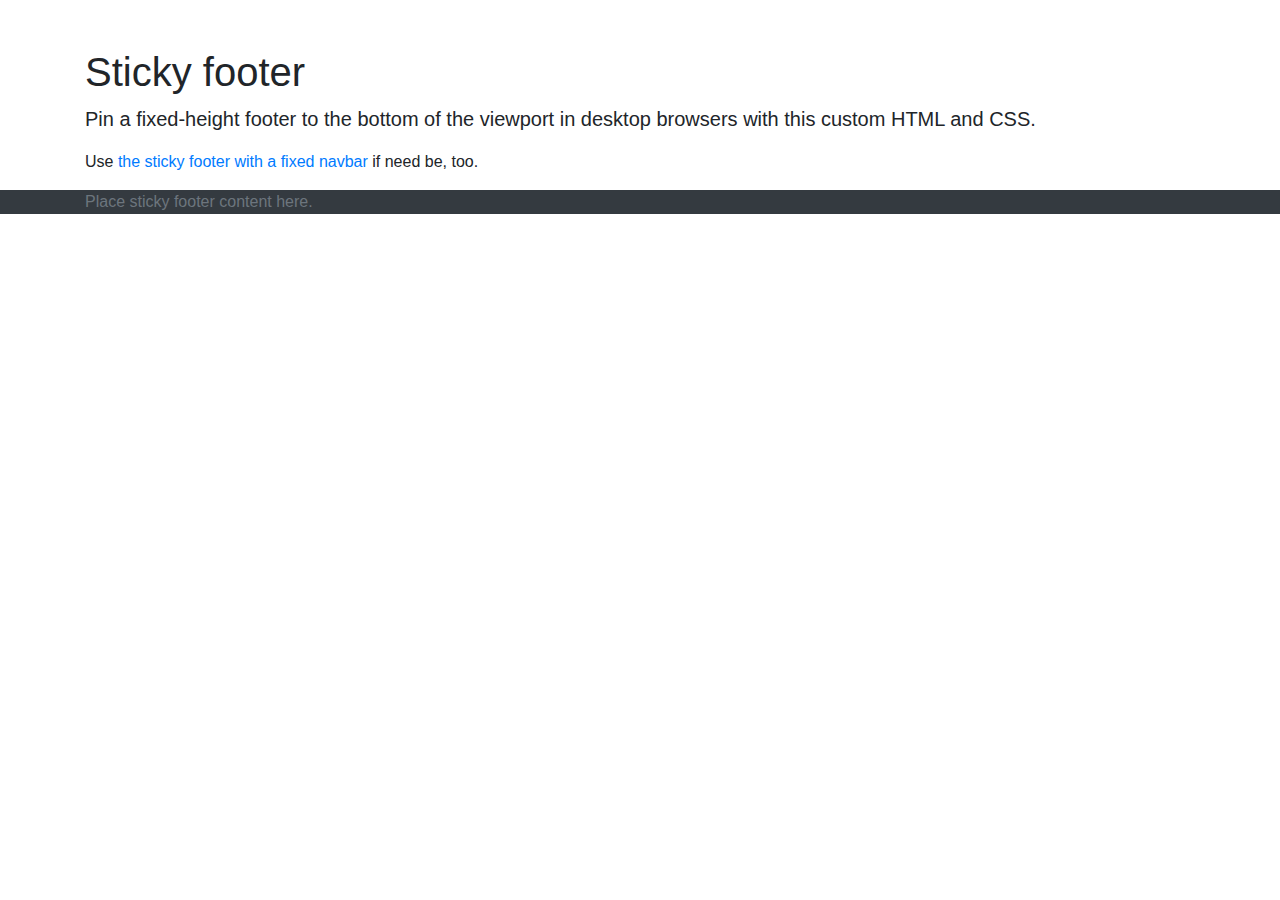
<file: src/main/resources/templates/index.html>
<!DOCTYPE html>
<html lang="en" xmlns:th="http://www.thymeleaf.org">
<head>
<meta charset="UTF-8">
<meta name="viewport" content="width=device-width, initial-scale=1.0">
<title>Index Page</title>
<!-- Bootstrap CSS -->
<link rel="stylesheet"
	href="https://maxcdn.bootstrapcdn.com/bootstrap/4.0.0/css/bootstrap.min.css">
<link rel="stylesheet" type="text/css" th:href="@{css/style.css}">
</head>
<body>


	<!-- Begin page content -->
	<main role="main" class="container">
		<h1 class="mt-5">Sticky footer</h1>
		<p class="lead">Pin a fixed-height footer to the bottom of the
			viewport in desktop browsers with this custom HTML and CSS.</p>
		<p>
			Use <a href="../sticky-footer-navbar/">the sticky footer with a
				fixed navbar</a> if need be, too.
		</p>
	</main>

	 <footer class="footer bg-dark">
      <div class="container">
        <span class="text-secondary">Place sticky footer content here.</span>
      </div>
    </footer>

	<!--linking script files-->
	<script type="text/javascript" th:src="@{/js/script.js}"></script>
	<script
		src="https://cdn.jsdelivr.net/npm/bootstrap@5.3.2/dist/js/bootstrap.bundle.min.js"
		integrity="sha384-C6RzsynM9kWDrMNeT87bh95OGNyZPhcTNXj1NW7RuBCsyN/o0jlpcV8Qyq46cDfL"
		crossorigin="anonymous"></script>
	<script
		src="https://cdn.jsdelivr.net/npm/@popperjs/core@2.11.8/dist/umd/popper.min.js"
		integrity="sha384-I7E8VVD/ismYTF4hNIPjVp/Zjvgyol6VFvRkX/vR+Vc4jQkC+hVqc2pM8ODewa9r"
		crossorigin="anonymous"></script>
</body>
</html>
</file>
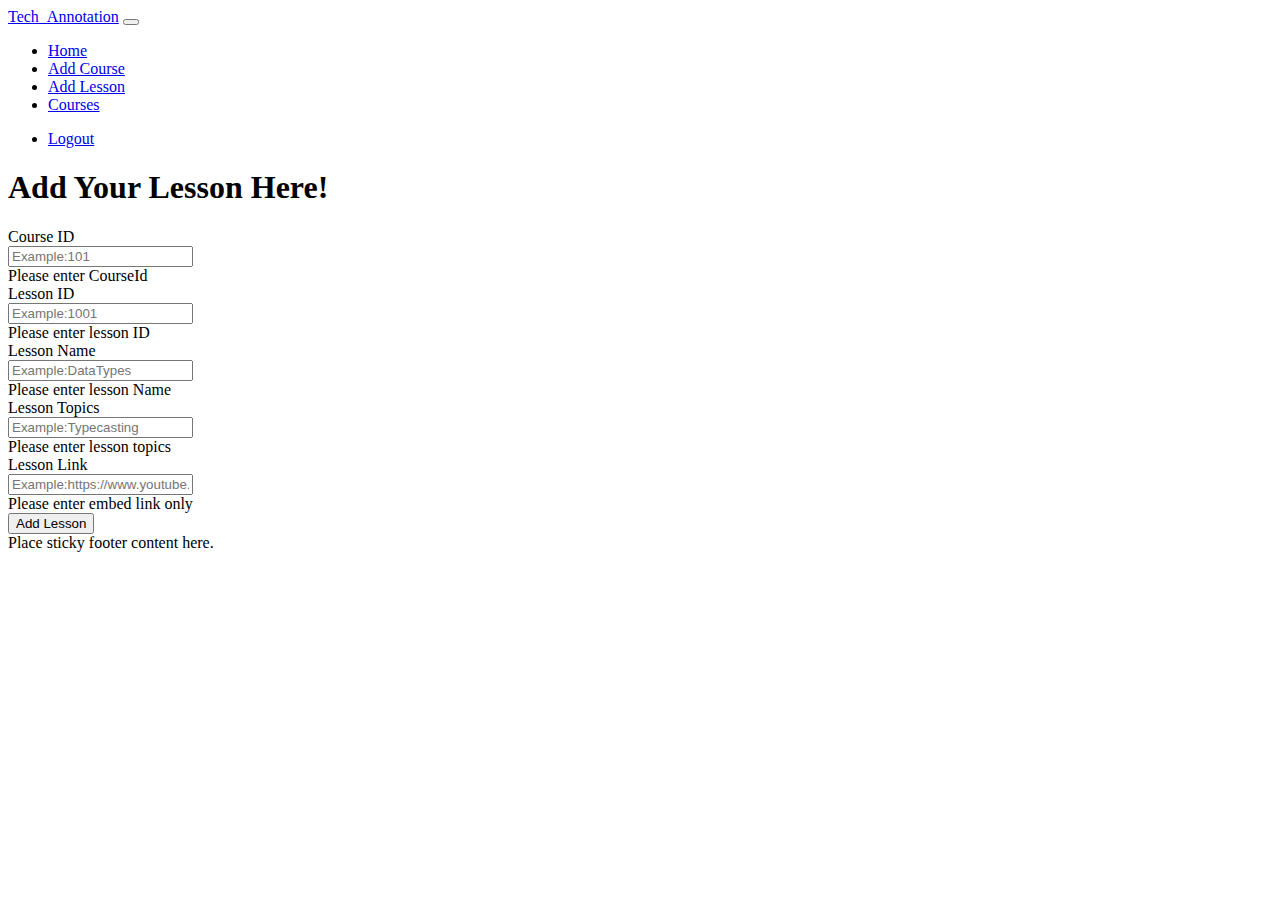
<file: src/main/resources/templates/addLesson.html>
<!doctype html>
<html lang="en" xmlns:th="http://www.thymeleaf.org">
<head>
<meta charset="utf-8">
<meta name="viewport" content="width=device-width, initial-scale=1">
<title>Add Lesson Page</title>
<link
	href="https://cdn.jsdelivr.net/npm/bootstrap@5.3.2/dist/css/bootstrap.min.css"
	rel="stylesheet"
	integrity="sha384-T3c6CoIi6uLrA9TneNEoa7RxnatzjcDSCmG1MXxSR1GAsXEV/Dwwykc2MPK8M2HN"
	crossorigin="anonymous">
<link rel="stylesheet" type="text/css" th:href="@{css/style.css}">
</head>
<body>
	<header class="mb-5 pb-3">
		<nav class="navbar navbar-expand-md navbar-dark fixed-top bg-dark">
			<div class="container-fluid fw-bold">
				<a class="navbar-brand" href="/">Tech_Annotation</a>
				<button class="navbar-toggler" type="button"
					data-bs-toggle="collapse" data-bs-target="#navbarSupportedContent"
					aria-controls="navbarSupportedContent" aria-expanded="false"
					aria-label="Toggle navigation">
					<span class="navbar-toggler-icon"></span>
				</button>
				<div class="collapse navbar-collapse" id="navbarSupportedContent">
					<ul class="navbar-nav me-auto mb-2 mb-lg-0">
						<li class="nav-item"><a class="nav-link" href="/trainerHome">Home</a></li>
						<li class="nav-item"><a class="nav-link" href="/createCourse">Add
								Course</a></li>
						<li class="nav-item"><a class="nav-link" href="/addLesson">Add
								Lesson</a></li>
						<li class="nav-item ml-auto"><a class="nav-link"
							href="/courses">Courses</a></li>
					</ul>
					<ul class="navbar-nav">
						<li class="nav-item"><a class="nav-link" href="#">Logout</a></li>
					</ul>
				</div>
			</div>
		</nav>
	</header>


	<main>

		<div class="container">

			<form class="needs-validation" action="/addLesson" novalidate
				method="post">
				<div>
					<p th:text="${addLessonStatus}"></p>
				</div>
				<h1 class="display-1">Add Your Lesson Here!</h1>
				<div class="row mb-3">

					<label for="courseId" class="col-sm-2 col-form-label">Course
						ID</label>
					<div class="col-sm-10">
						<input type="text" class="form-control form-control-lg"
							id="courseId" name="courseId" placeholder="Example:101" required>
						<div class="invalid-feedback">Please enter CourseId</div>
					</div>
				</div>
				<div class="row mb-3">
					<label for="lessonId" class="col-sm-2 col-form-label">Lesson
						ID</label>
					<div class="col-sm-10">
						<input type="text" class="form-control form-control-lg"
							id="lessonId" name="lessonId" placeholder="Example:1001" required>
						<div class="invalid-feedback">Please enter lesson ID</div>
					</div>
				</div>
				<div class="row mb-3">
					<label for="lessonName" class="col-sm-2 col-form-label">Lesson
						Name</label>
					<div class="col-sm-10">
						<input type="text" class="form-control form-control-lg"
							id="lessonName" name="lessonName" placeholder="Example:DataTypes"
							required>
						<div class="invalid-feedback">Please enter lesson Name</div>
					</div>
				</div>
				<div class="row mb-3">
					<label for="lessonTopics" class="col-sm-2 col-form-label">Lesson
						Topics</label>
					<div class="col-sm-10">
						<input type="text" class="form-control form-control-lg"
							id="lessonTopics" name="lessonTopics"
							placeholder="Example:Typecasting" required>
						<div class="invalid-feedback">Please enter lesson topics</div>
					</div>
				</div>

				<div class="row mb-3">
					<label for="link" class="col-sm-2 col-form-label">Lesson
						Link</label>
					<div class="col-sm-10">
						<input type="text" class="form-control form-control-lg" id="link"
							name="link"
							placeholder="Example:https://www.youtube.com/embed/ERDvP0s7ask?si=p51zNmBHCU08pdeV"
							required>
						<div class="invalid-feedback">Please enter embed link only</div>
					</div>
				</div>
				<input class="btn btn-outline-dark" type="submit" value="Add Lesson">
			</form>
		</div>
	</main>
	
	
	
	
	
	<footer class="footer bg-dark">
		<div class="container">
			<span class="text-secondary">Place sticky footer content here.</span>
		</div>
	</footer>
	<!--  -->
	<script type="text/javascript" th:src="@{/js/script.js}"></script>
	<script
		src="https://cdn.jsdelivr.net/npm/bootstrap@5.3.2/dist/js/bootstrap.bundle.min.js"
		integrity="sha384-C6RzsynM9kWDrMNeT87bh95OGNyZPhcTNXj1NW7RuBCsyN/o0jlpcV8Qyq46cDfL"
		crossorigin="anonymous"></script>
	<script
		src="https://cdn.jsdelivr.net/npm/@popperjs/core@2.11.8/dist/umd/popper.min.js"
		integrity="sha384-I7E8VVD/ismYTF4hNIPjVp/Zjvgyol6VFvRkX/vR+Vc4jQkC+hVqc2pM8ODewa9r"
		crossorigin="anonymous"></script>
</body>
</html>
</file>
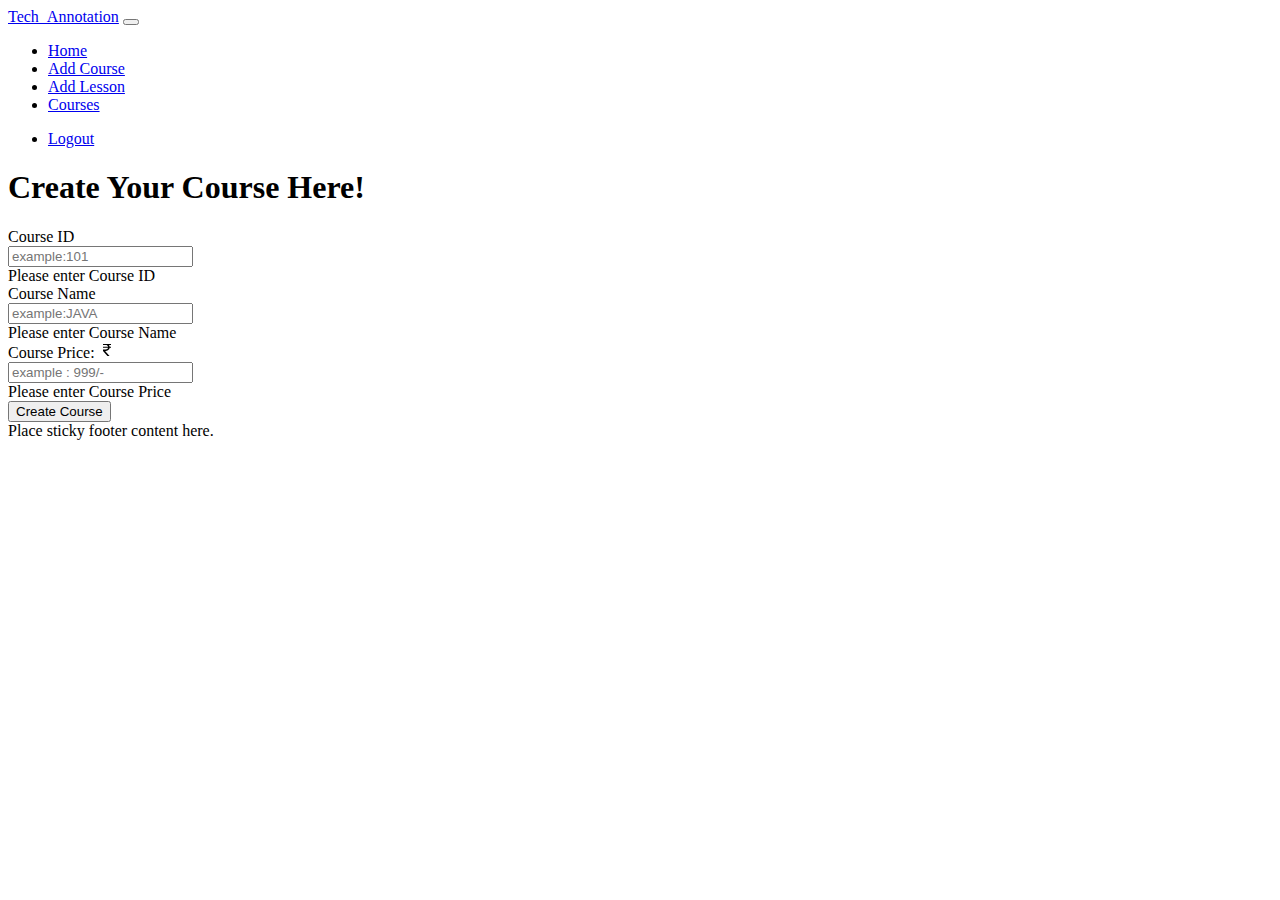
<file: src/main/resources/templates/createCourse.html>
<!doctype html>
<html lang="en" xmlns:th="http://www.thymeleaf.org">
<head>
<meta charset="utf-8">
<meta name="viewport" content="width=device-width, initial-scale=1">
<title>Create Course Page</title>
<link
	href="https://cdn.jsdelivr.net/npm/bootstrap@5.3.2/dist/css/bootstrap.min.css"
	rel="stylesheet"
	integrity="sha384-T3c6CoIi6uLrA9TneNEoa7RxnatzjcDSCmG1MXxSR1GAsXEV/Dwwykc2MPK8M2HN"
	crossorigin="anonymous">

<link rel="stylesheet" type="text/css" th:href="@{css/style.css}">
</head>
<body>
	<header class="mb-5 pb-3">
		<nav class="navbar navbar-expand-md navbar-dark fixed-top bg-dark">
			<div class="container-fluid fw-bold">
				<a class="navbar-brand" href="/">Tech_Annotation</a>
				<button class="navbar-toggler" type="button"
					data-bs-toggle="collapse" data-bs-target="#navbarSupportedContent"
					aria-controls="navbarSupportedContent" aria-expanded="false"
					aria-label="Toggle navigation">
					<span class="navbar-toggler-icon"></span>
				</button>
				<div class="collapse navbar-collapse" id="navbarSupportedContent">
					<ul class="navbar-nav me-auto mb-2 mb-lg-0">
						<li class="nav-item"><a class="nav-link" href="/trainerHome">Home</a></li>
						<li class="nav-item"><a class="nav-link" href="/createCourse">Add
								Course</a></li>
						<li class="nav-item"><a class="nav-link" href="/addLesson">Add
								Lesson</a></li>
						<li class="nav-item ml-auto"><a class="nav-link"
							href="/courses">Courses</a></li>
					</ul>
					<ul class="navbar-nav">
						<li class="nav-item"><a class="nav-link" href="#">Logout</a></li>
					</ul>
				</div>
			</div>
		</nav>
	</header>
	<div class="container">
		<form class="needs-validation" action="/createCourse" novalidate
			method="post">
			<div>
				<p th:text="${createCourseStatus}"></p>
			</div>
			<h1 class="display-1">Create Your Course Here!</h1>
			<div class="row mb-3">
				<label for="courseId" class="col-sm-2 col-form-label">Course
					ID</label>
				<div class="col-sm-10">
					<input type="text" class="form-control form-control-lg"
						id="courseId" name="courseId" placeholder="example:101" required>
					<div class="invalid-feedback">Please enter Course ID</div>
				</div>
			</div>
			<div class="row mb-3">
				<label for="courseName" class="col-sm-2 col-form-label">Course
					Name</label>
				<div class="col-sm-10">
					<input type="text" class="form-control form-control-lg"
						id="courseName" name="courseName" placeholder="example:JAVA"
						required>
					<div class="invalid-feedback">Please enter Course Name</div>
				</div>
			</div>
			<div class="row mb-3">
				<label for="coursePrice" class="col-sm-2 col-form-label">Course
					Price: <svg xmlns="http://www.w3.org/2000/svg" width="16"
						height="16" fill="currentColor" class="bi bi-currency-rupee"
						viewBox="0 0 16 16">
  <path
							d="M4 3.06h2.726c1.22 0 2.12.575 2.325 1.724H4v1.051h5.051C8.855 7.001 8 7.558 6.788 7.558H4v1.317L8.437 14h2.11L6.095 8.884h.855c2.316-.018 3.465-1.476 3.688-3.049H12V4.784h-1.345c-.08-.778-.357-1.335-.793-1.732H12V2H4z" />
</svg>
				</label>
				<div class="col-sm-10">
					<input type="text" class="form-control form-control-lg"
						id="coursePrice" name="coursePrice" placeholder="example : 999/-"
						required>
					<div class="invalid-feedback">Please enter Course Price</div>
				</div>
			</div>
			<input class="btn btn-outline-dark" type="submit"
				value="Create Course">
		</form>
	</div>




	<footer class="footer bg-dark">
		<div class="container">
			<span class="text-secondary">Place sticky footer content here.</span>
		</div>
	</footer>

	<!--linking script files-->
	<script type="text/javascript" th:src="@{/js/script.js}"></script>
	<script
		src="https://cdn.jsdelivr.net/npm/bootstrap@5.3.2/dist/js/bootstrap.bundle.min.js"
		integrity="sha384-C6RzsynM9kWDrMNeT87bh95OGNyZPhcTNXj1NW7RuBCsyN/o0jlpcV8Qyq46cDfL"
		crossorigin="anonymous"></script>
	<script
		src="https://cdn.jsdelivr.net/npm/@popperjs/core@2.11.8/dist/umd/popper.min.js"
		integrity="sha384-I7E8VVD/ismYTF4hNIPjVp/Zjvgyol6VFvRkX/vR+Vc4jQkC+hVqc2pM8ODewa9r"
		crossorigin="anonymous"></script>
</body>
</html>
</file>
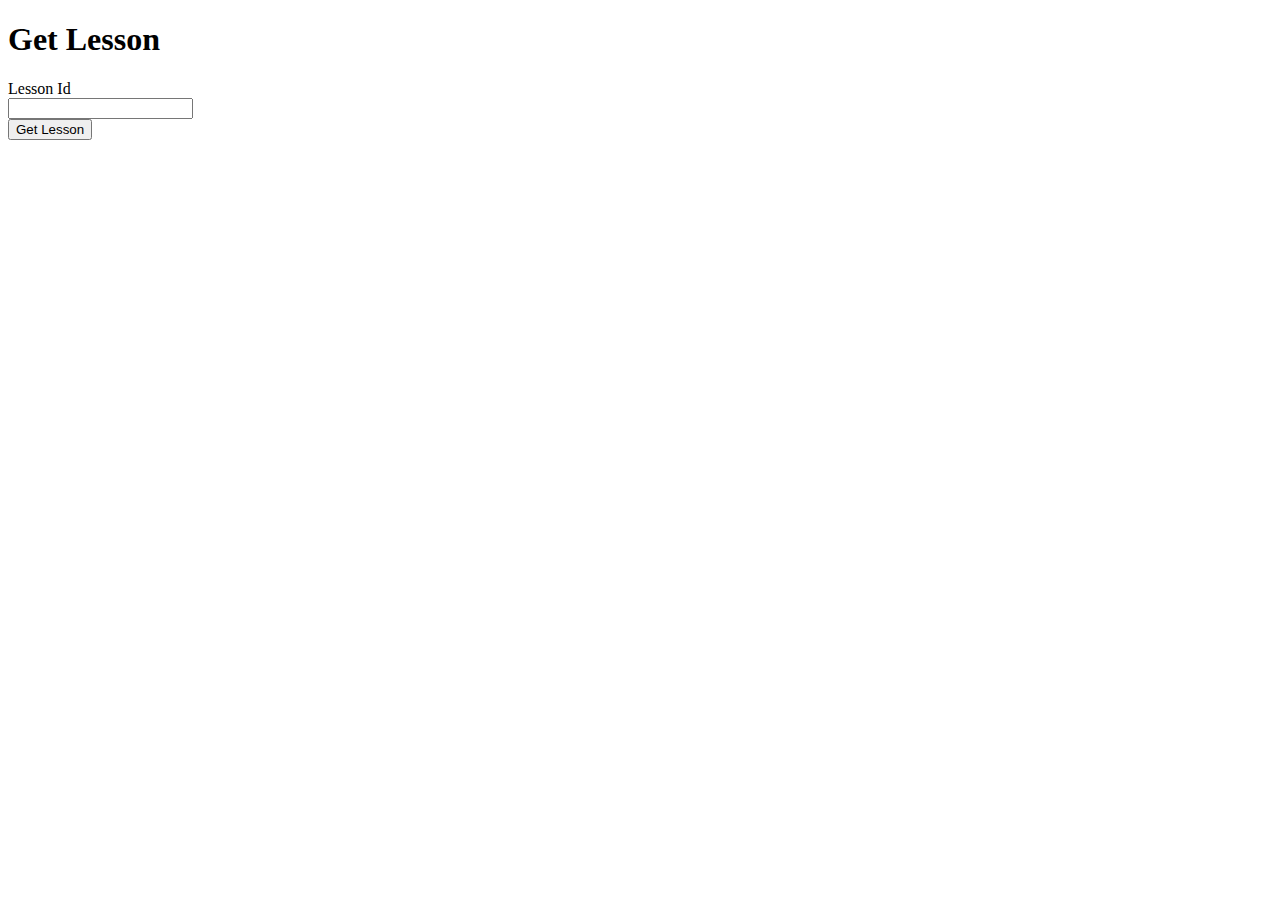
<file: src/main/resources/templates/demoLesson.html>
<!doctype html>
<html xmlns:th="http://www.thymeleaf.org">
<head>
<meta charset="utf-8">
<meta name="viewport" content="width=device-width, initial-scale=1">
<title>My Courses Page</title>
<link
	href="https://cdn.jsdelivr.net/npm/bootstrap@5.3.2/dist/css/bootstrap.min.css"
	rel="stylesheet"
	integrity="sha384-T3c6CoIi6uLrA9TneNEoa7RxnatzjcDSCmG1MXxSR1GAsXEV/Dwwykc2MPK8M2HN"
	crossorigin="anonymous">
<link rel="stylesheet" type="text/css" th:href="@{css/style.css}">
</head>
<body>
	<div>
		<h1 class="display-2">Get Lesson</h1>
	</div>

	<div th:text="${lesson}"></div>


	<form action="/getLesson" method="post">

		<div class="row mb-3">
			<label for="name" class="col-sm-2 col-form-label">Lesson Id </label>
			<div class="col-sm-10">
				<input type="text" class="form-control" id="lessonId"
					name="lessonId">
			</div>
		</div>
		<input class="btn btn-outline-primary" type="submit"
			value="Get Lesson">
	</form>
	<script
		src="https://cdn.jsdelivr.net/npm/bootstrap@5.3.2/dist/js/bootstrap.bundle.min.js"
		integrity="sha384-C6RzsynM9kWDrMNeT87bh95OGNyZPhcTNXj1NW7RuBCsyN/o0jlpcV8Qyq46cDfL"
		crossorigin="anonymous"></script>
</body>
</html>
</file>
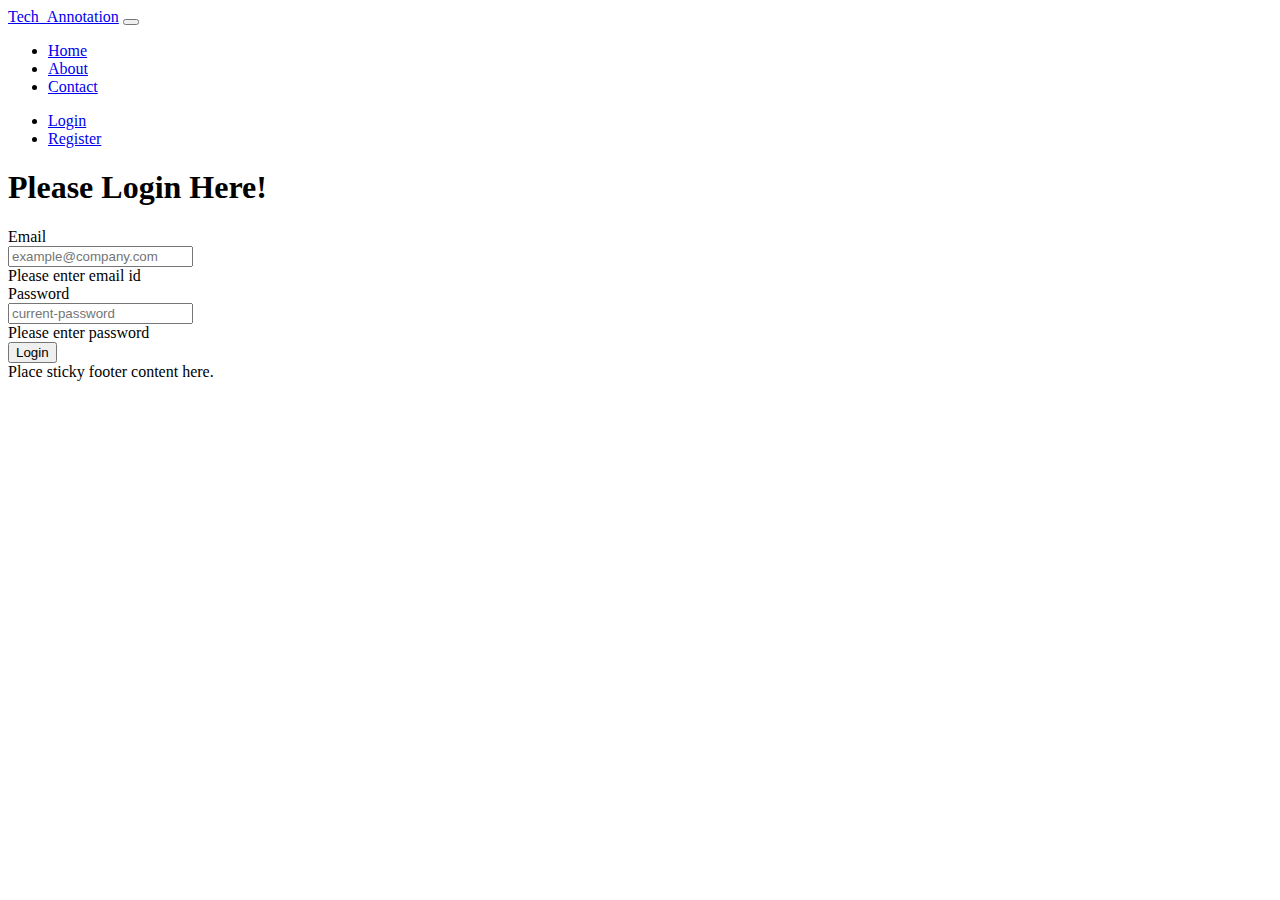
<file: src/main/resources/templates/login.html>
<!doctype html>
<html lang="en" xmlns:th="http://www.thymeleaf.org">
<head>
<meta charset="utf-8">
<meta name="viewport" content="width=device-width, initial-scale=1">
<title>Login Page</title>
<link
	href="https://cdn.jsdelivr.net/npm/bootstrap@5.3.2/dist/css/bootstrap.min.css"
	rel="stylesheet"
	integrity="sha384-T3c6CoIi6uLrA9TneNEoa7RxnatzjcDSCmG1MXxSR1GAsXEV/Dwwykc2MPK8M2HN"
	crossorigin="anonymous">
<link rel="stylesheet" type="text/css" th:href="@{css/style.css}">
</head>
<body>

	<header class="mb-5 pb-3">
		<nav class="navbar navbar-expand-md navbar-dark fixed-top bg-dark">
			<div class="container-fluid fw-bold">
				<a class="navbar-brand" href="/">Tech_Annotation</a>
				<button class="navbar-toggler" type="button"
					data-bs-toggle="collapse" data-bs-target="#navbarSupportedContent"
					aria-controls="navbarSupportedContent" aria-expanded="false"
					aria-label="Toggle navigation">
					<span class="navbar-toggler-icon"></span>
				</button>
				<div class="collapse navbar-collapse" id="navbarSupportedContent">
					<ul class="navbar-nav me-auto mb-2 mb-lg-0">
						<li class="nav-item"><a class="nav-link" href="/">Home</a></li>
						<li class="nav-item"><a class="nav-link" href="#">About</a></li>
						<li class="nav-item"><a class="nav-link" href="#">Contact</a></li>
					</ul>
					<ul class="navbar-nav">
						<li class="nav-item"><a class="nav-link" href="/login">Login</a></li>
						<li class="nav-item"><a class="nav-link" href="/register">Register</a></li>
					</ul>
				</div>
			</div>
		</nav>
	</header>


	<main class="container">
		<div class="container">

			<form class="needs-validation" action="/validate" novalidate
				method="post">
				<h1 th:text="${registerSuccessMessage}"></h1>
				<div>
					<p th:text="${loginErrorMessage}"></p>
				</div>
				<h1 class="display-1">Please Login Here!</h1>
				<div class="row mb-3">
					<label for="email" class="col-sm-2 col-form-label">Email</label>
					<div class="col-sm-10">
						<input type="email" class="form-control form-control-lg"
							id="email" name="email" placeholder="example@company.com"
							required autocomplete="email">
						<div class="invalid-feedback">Please enter email id</div>
					</div>
				</div>
				<div class="row mb-3">
					<label for="password" class="col-sm-2 col-form-label">Password</label>
					<div class="col-sm-10">
						<input type="password" class="form-control form-control-lg"
							id="password" name="password" placeholder="current-password" required
							autocomplete="current-password">
						<div class="invalid-feedback">Please enter password</div>
					</div>
				</div>
				<input class="btn btn-outline-dark" type="submit" value="Login">
			</form>
		</div>
	</main>



	<footer class="footer bg-dark">
		<div class="container">
			<span class="text-secondary">Place sticky footer content here.</span>
		</div>
	</footer>
	<!--  -->
	<script type="text/javascript" th:src="@{/js/script.js}"></script>
	<script
		src="https://cdn.jsdelivr.net/npm/bootstrap@5.3.2/dist/js/bootstrap.bundle.min.js"
		integrity="sha384-C6RzsynM9kWDrMNeT87bh95OGNyZPhcTNXj1NW7RuBCsyN/o0jlpcV8Qyq46cDfL"
		crossorigin="anonymous"></script>
	<script
		src="https://cdn.jsdelivr.net/npm/@popperjs/core@2.11.8/dist/umd/popper.min.js"
		integrity="sha384-I7E8VVD/ismYTF4hNIPjVp/Zjvgyol6VFvRkX/vR+Vc4jQkC+hVqc2pM8ODewa9r"
		crossorigin="anonymous"></script>
</body>
</html>
</file>
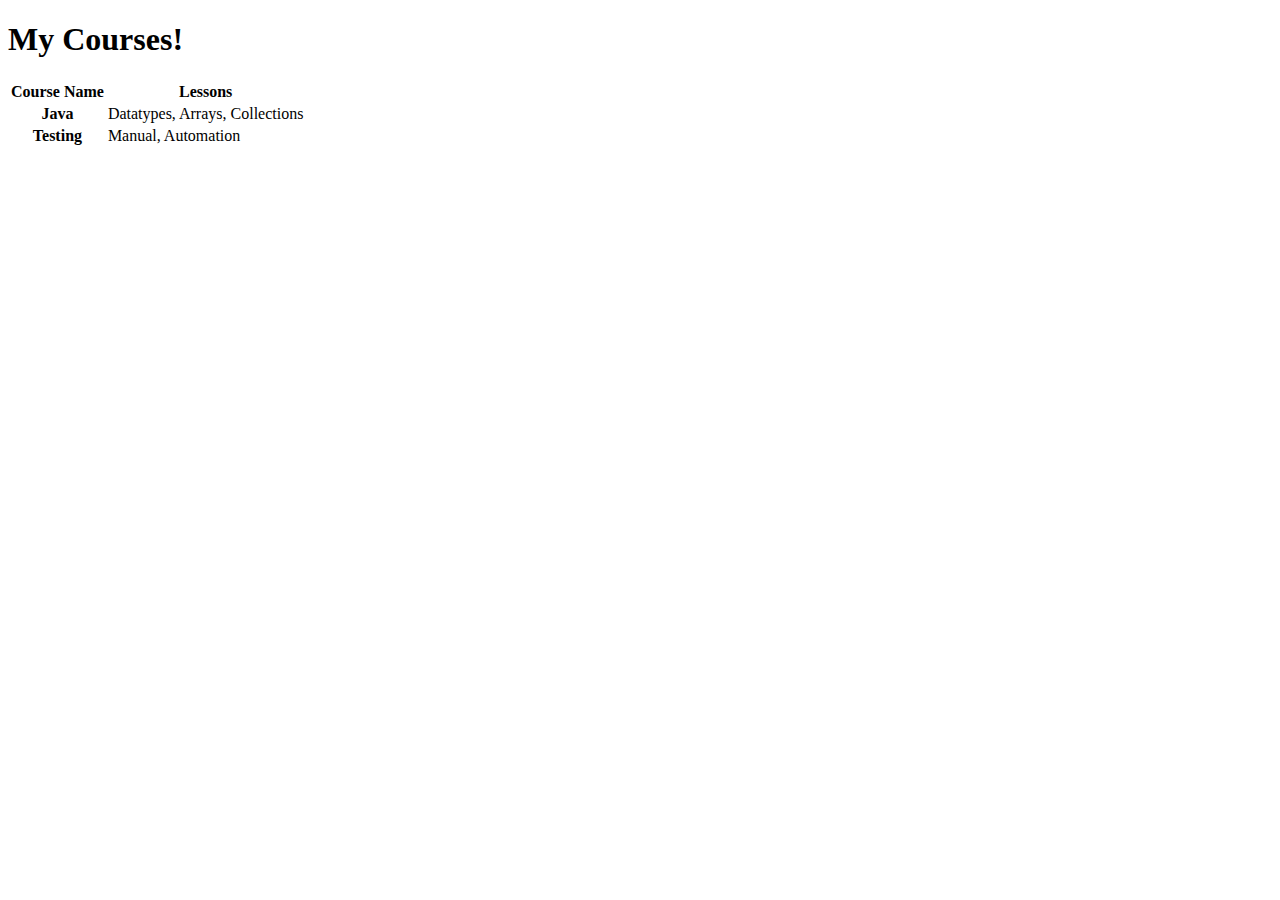
<file: src/main/resources/templates/myCourses.html>
<!doctype html>
<html xmlns:th="http://www.thymeleaf.org">
<head>
<meta charset="utf-8">
<meta name="viewport" content="width=device-width, initial-scale=1">
<title>My Courses Page</title>
<link
	href="https://cdn.jsdelivr.net/npm/bootstrap@5.3.2/dist/css/bootstrap.min.css"
	rel="stylesheet"
	integrity="sha384-T3c6CoIi6uLrA9TneNEoa7RxnatzjcDSCmG1MXxSR1GAsXEV/Dwwykc2MPK8M2HN"
	crossorigin="anonymous">
<link rel="stylesheet" type="text/css" th:href="@{css/style.css}">
</head>
<body>

	<div>
		<h1 class="display-2">My Courses!</h1>
	</div>
	<table class="table table-bordered table-hover">
		<thead>
			<tr>
				<th scope="col">Course Name</th>
				<th scope="col">Lessons</th>
			</tr>
		</thead>
		<tbody class="table-group-divider">
			<tr>
				<th>Java</th>
				<td>Datatypes, Arrays, Collections</td>
			</tr>
			<tr>
				<th>Testing</th>
				<td>Manual, Automation</td>
			</tr>
		</tbody>
	</table>
	<script
		src="https://cdn.jsdelivr.net/npm/bootstrap@5.3.2/dist/js/bootstrap.bundle.min.js"
		integrity="sha384-C6RzsynM9kWDrMNeT87bh95OGNyZPhcTNXj1NW7RuBCsyN/o0jlpcV8Qyq46cDfL"
		crossorigin="anonymous"></script>
</body>
</html>
</file>
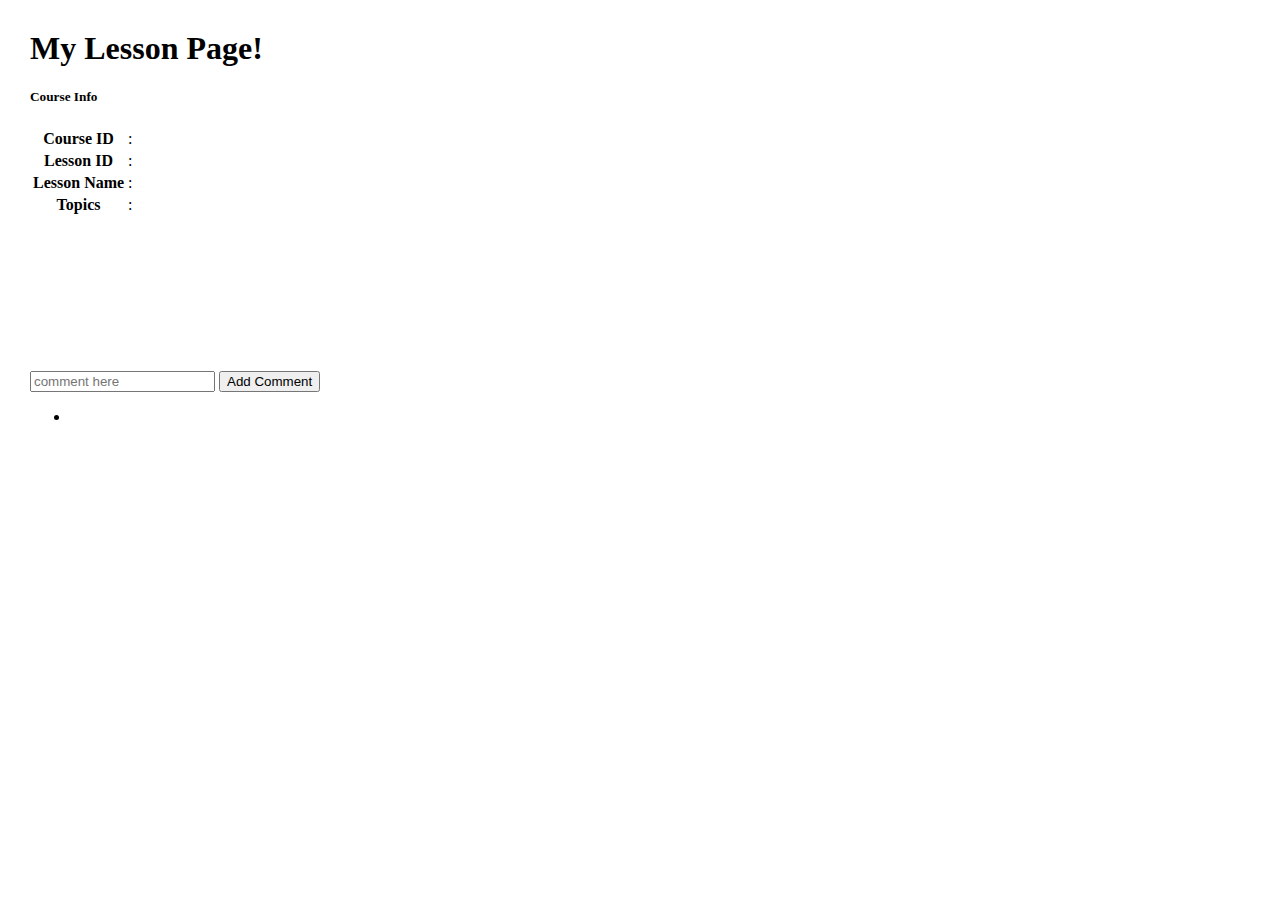
<file: src/main/resources/templates/myLesson.html>
<!doctype html>
<html xmlns:th="http://www.thymeleaf.org">
<head>
<meta charset="utf-8">
<meta name="viewport" content="width=device-width, initial-scale=1">
<title>My Lesson Page</title>
<link
	href="https://cdn.jsdelivr.net/npm/bootstrap@5.3.2/dist/css/bootstrap.min.css"
	rel="stylesheet"
	integrity="sha384-T3c6CoIi6uLrA9TneNEoa7RxnatzjcDSCmG1MXxSR1GAsXEV/Dwwykc2MPK8M2HN"
	crossorigin="anonymous">
<style>
body {
	margin: 30px;
}
</style>
</head>
<body>


	<div>
		<h1 class="display-2">My Lesson Page!</h1>
	</div>

	<div class="card" style="width: 100%;">

		<div class="card-body">
			<h5 class="card-title">Course Info</h5>
		</div>

		<table class="table table-hover" th:if="${lesson != null}">

			<tbody class="table-group-divider">
				<tr>
					<th scope="row">Course ID</th>
					<td>:</td>
					<td th:text="${lesson.course.courseId}"></td>
				</tr>
				<tr>
					<th scope="row">Lesson ID</th>
					<td>:</td>
					<td th:text="${lesson.lessonId}"></td>
				</tr>
				<tr>
					<th scope="row">Lesson Name</th>
					<td>:</td>
					<td th:text="${lesson.lessonName}"></td>
				</tr>
				<tr>
					<th scope="row">Topics</th>
					<td>:</td>
					<td th:text="${lesson.topics}"></td>
				</tr>
			</tbody>
		</table>
		<div class="card-body" th:if="${lesson != null}">
			<div class="ratio ratio-16x9">
				<iframe th:src="${lesson.link}"
					title="Java Class Aug + Sept + Oct + Nov + Dec Batch 2022 - 10/06/2023"
					frameborder="0"
					allow="accelerometer; autoplay; clipboard-write; encrypted-media; gyroscope; picture-in-picture; web-share"
					allowfullscreen></iframe>
			</div>
		</div>

		<form action="/addComment" class="row g-3 needs-validation" novalidate
			method="post">
			<div class="input-group mb-3">
				<input type="text" class="form-control" name="comment"
					placeholder="comment here" aria-label="Recipient's username"
					aria-describedby="button-addon2" required="required">
				<button class="btn btn-outline-secondary" type="submit"
					id="button-addon2">Add Comment</button>
			</div>
		</form>

		<ul class="list-group list-group-flush" th:if="${lesson != null}"
			th:each="comment : ${commentsList}">
			<li class="list-group-item" th:text="${comment.comment}"></li>
		</ul>
	</div>
	<script
		src="https://cdn.jsdelivr.net/npm/bootstrap@5.3.2/dist/js/bootstrap.bundle.min.js"
		integrity="sha384-C6RzsynM9kWDrMNeT87bh95OGNyZPhcTNXj1NW7RuBCsyN/o0jlpcV8Qyq46cDfL"
		crossorigin="anonymous"></script>
</body>
</html>
</file>
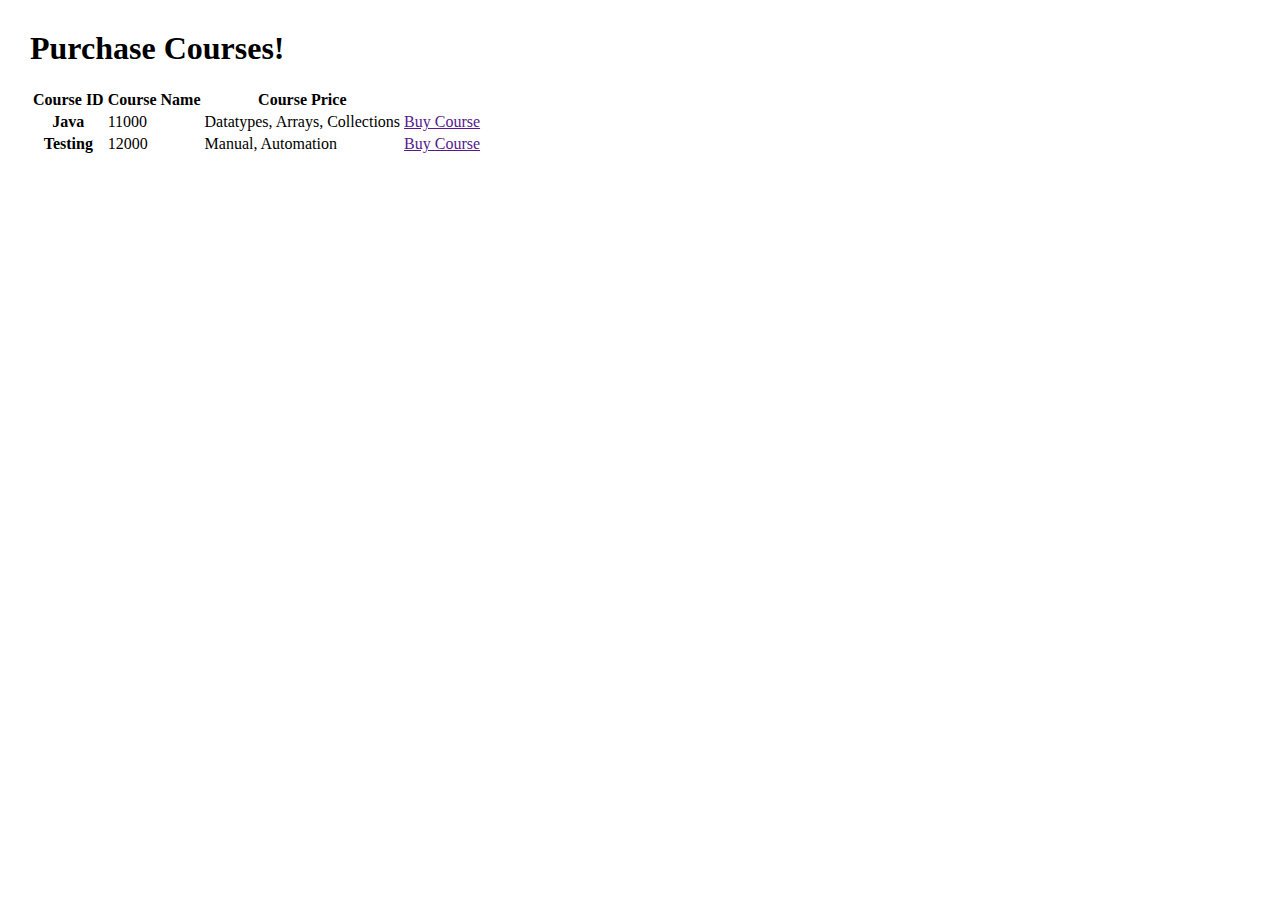
<file: src/main/resources/templates/purchase.html>
<!doctype html>
<html xmlns:th="http://www.thymeleaf.org">
<head>
<meta charset="utf-8">
<meta name="viewport" content="width=device-width, initial-scale=1">
<title>Purchase Page</title>
<link
	href="https://cdn.jsdelivr.net/npm/bootstrap@5.3.2/dist/css/bootstrap.min.css"
	rel="stylesheet"
	integrity="sha384-T3c6CoIi6uLrA9TneNEoa7RxnatzjcDSCmG1MXxSR1GAsXEV/Dwwykc2MPK8M2HN"
	crossorigin="anonymous">
<style>
body {
	margin: 30px;
}
</style>
</head>
<body>

	<div>
		<h1 class="display-2">Purchase Courses!</h1>
	</div>
	<table class="table table-bordered table-hover">
		<thead>
			<tr>
				<th scope="col">Course ID</th>
				<th scope="col">Course Name</th>
				<th scope="col">Course Price</th>
			</tr>
		</thead>
		<tbody class="table-group-divider">
			<tr>
				<th>Java</th>
				<td>11000</td>
				<td>Datatypes, Arrays, Collections</td>
				<td><a class="btn btn-outline-primary" href=""
					role="button">Buy Course</a></td>
			</tr>
			<tr>
				<th>Testing</th>
				<td>12000</td>
				<td>Manual, Automation</td>
				<td><a class="btn btn-outline-primary" href=""
					role="button">Buy Course</a></td>
			</tr>
		</tbody>
	</table>
	<script
		src="https://cdn.jsdelivr.net/npm/bootstrap@5.3.2/dist/js/bootstrap.bundle.min.js"
		integrity="sha384-C6RzsynM9kWDrMNeT87bh95OGNyZPhcTNXj1NW7RuBCsyN/o0jlpcV8Qyq46cDfL"
		crossorigin="anonymous"></script>
</body>
</html>
</file>
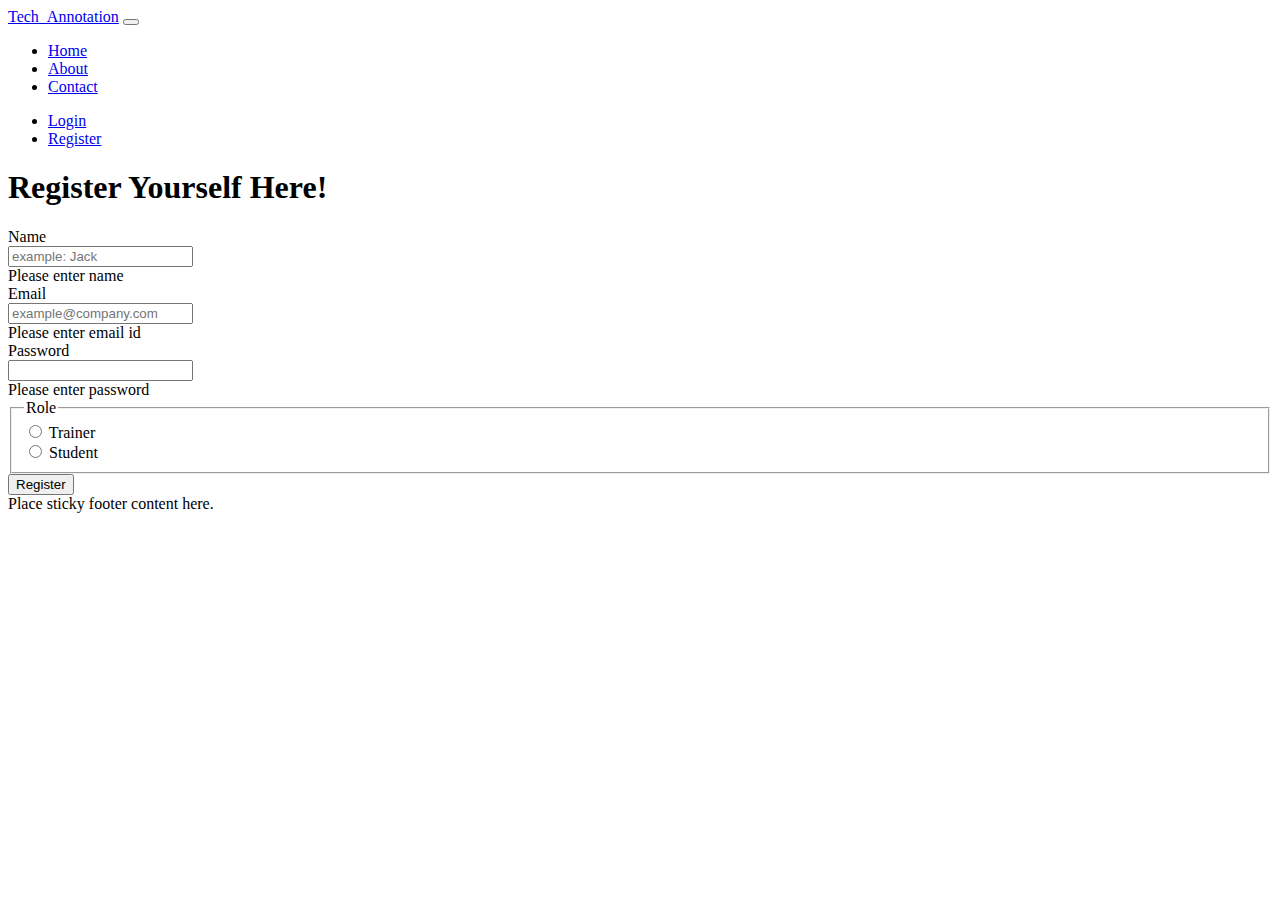
<file: src/main/resources/templates/register.html>
<!doctype html>
<html lang="en" xmlns:th="http://www.thymeleaf.org">
<head>
<meta charset="utf-8">
<meta name="viewport" content="width=device-width, initial-scale=1">
<title>Register Page</title>
<link
	href="https://cdn.jsdelivr.net/npm/bootstrap@5.3.2/dist/css/bootstrap.min.css"
	rel="stylesheet"
	integrity="sha384-T3c6CoIi6uLrA9TneNEoa7RxnatzjcDSCmG1MXxSR1GAsXEV/Dwwykc2MPK8M2HN"
	crossorigin="anonymous">
<link rel="stylesheet" type="text/css" th:href="@{css/style.css}">
</head>
<body class="">

	<header class="mb-5 pb-3">
		<nav class="navbar navbar-expand-md navbar-dark fixed-top bg-dark">
			<div class="container-fluid fw-bold">
				<a class="navbar-brand" href="/">Tech_Annotation</a>
				<button class="navbar-toggler" type="button"
					data-bs-toggle="collapse" data-bs-target="#navbarSupportedContent"
					aria-controls="navbarSupportedContent" aria-expanded="false"
					aria-label="Toggle navigation">
					<span class="navbar-toggler-icon"></span>
				</button>
				<div class="collapse navbar-collapse" id="navbarSupportedContent">
					<ul class="navbar-nav me-auto mb-2 mb-lg-0">
						<li class="nav-item"><a class="nav-link" href="/">Home</a></li>
						<li class="nav-item"><a class="nav-link" href="#">About</a></li>
						<li class="nav-item"><a class="nav-link" href="#">Contact</a></li>
					</ul>
					<ul class="navbar-nav">
						<li class="nav-item"><a class="nav-link" href="/login">Login</a></li>
						<li class="nav-item"><a class="nav-link" href="/register">Register</a></li>
					</ul>
				</div>
			</div>
		</nav>
	</header>


	<main class="container">
		<div class="container">

			<form class="needs-validation" action="/register" novalidate
				method="post">
				<div>
					<p th:text="${registerFailedMessage}"></p>
				</div>
				<h1 class="display-1">Register Yourself Here!</h1>
				<div class="row mb-3">

					<label for="name" class="col-sm-2 col-form-label">Name </label>
					<div class="col-sm-10">
						<input type="text" class="form-control form-control-lg" id="name"
							name="name" placeholder="example: Jack" required
							autocomplete="name">
						<div class="invalid-feedback">Please enter name</div>
					</div>
				</div>
				<div class="row mb-3">
					<label for="email" class="col-sm-2 col-form-label">Email</label>
					<div class="col-sm-10">
						<input type="email" class="form-control form-control-lg"
							id="email" name="email" placeholder="example@company.com"
							required autocomplete="email">
						<div class="invalid-feedback">Please enter email id</div>
					</div>
				</div>
				<div class="row mb-3">
					<label for="password" class="col-sm-2 col-form-label">Password</label>
					<div class="col-sm-10">
						<input type="password" class="form-control form-control-lg"
							id="password" name="password" placeholder="" required
							autocomplete="new-password">
						<div class="invalid-feedback">Please enter password</div>
					</div>
				</div>
				<fieldset class="row mb-3">
					<legend class="col-form-label col-sm-2 pt-0">Role</legend>
					<div class="col-sm-10">
						<div class="form-check">
							<input class="form-check-input" type="radio" name="role"
								id="gridRadios1" value="trainer" required> <label
								class="form-check-label" for="gridRadios1"> Trainer </label>
						</div>
						<div class="form-check">
							<input class="form-check-input" type="radio" name="role"
								id="gridRadios2" value="student" required> <label
								class="form-check-label" for="gridRadios2"> Student </label>
						</div>
					</div>
				</fieldset>
				<input class="btn btn-outline-dark" type="submit" value="Register">
			</form>
		</div>

	</main>









	<footer class="footer bg-dark">
		<div class="container">
			<span class="text-secondary">Place sticky footer content here.</span>
		</div>
	</footer>
	<!--  -->
	<script type="text/javascript" th:src="@{/js/script.js}"></script>
	<script
		src="https://cdn.jsdelivr.net/npm/bootstrap@5.3.2/dist/js/bootstrap.bundle.min.js"
		integrity="sha384-C6RzsynM9kWDrMNeT87bh95OGNyZPhcTNXj1NW7RuBCsyN/o0jlpcV8Qyq46cDfL"
		crossorigin="anonymous"></script>
	<script
		src="https://cdn.jsdelivr.net/npm/@popperjs/core@2.11.8/dist/umd/popper.min.js"
		integrity="sha384-I7E8VVD/ismYTF4hNIPjVp/Zjvgyol6VFvRkX/vR+Vc4jQkC+hVqc2pM8ODewa9r"
		crossorigin="anonymous"></script>
</body>
</html>
</file>
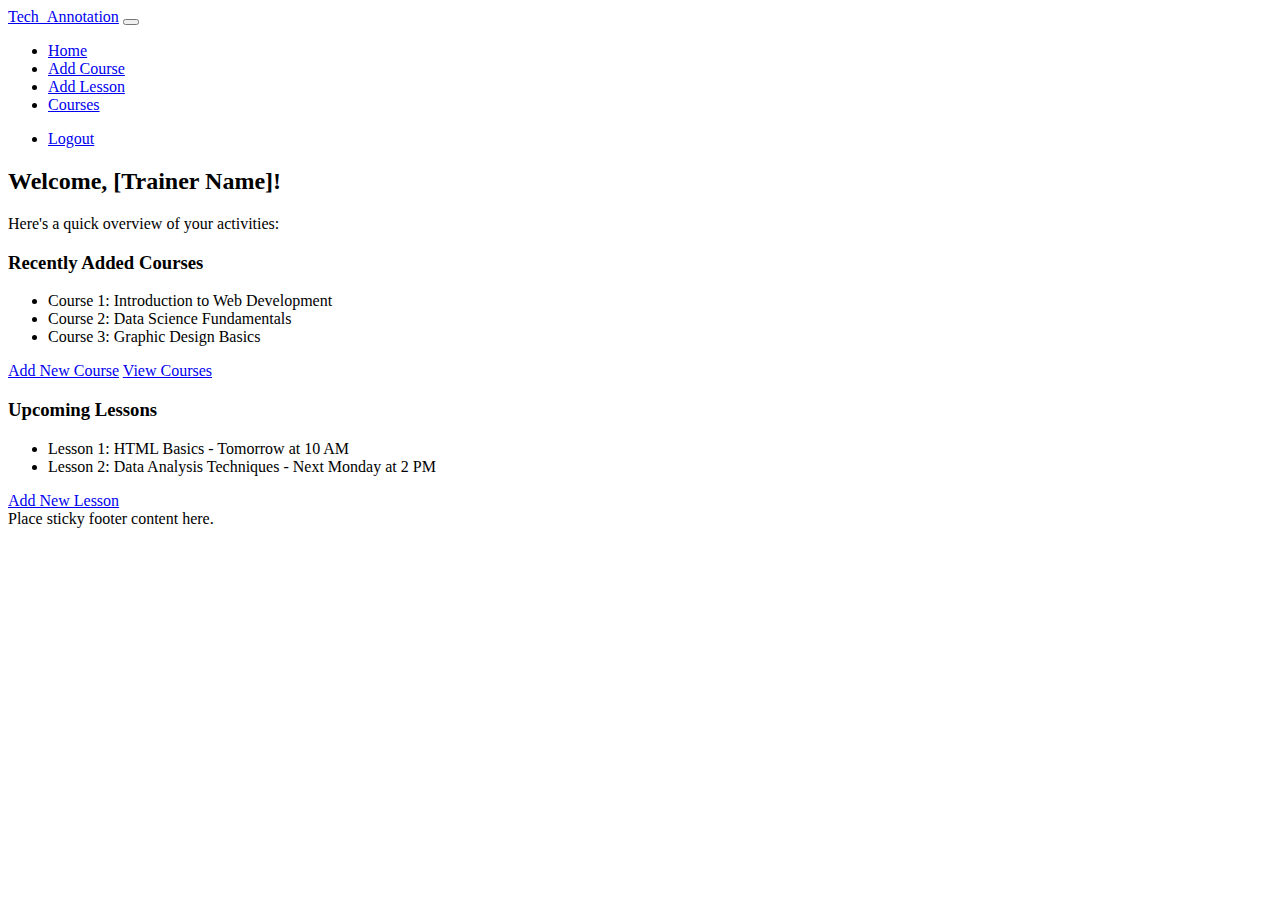
<file: src/main/resources/templates/trainerHome.html>
<!doctype html>
<html xmlns:th="http://www.thymeleaf.org">
<head>
<meta charset="utf-8">
<meta name="viewport" content="width=device-width, initial-scale=1">
<title>Trainer Home Page</title>
<link
	href="https://cdn.jsdelivr.net/npm/bootstrap@5.3.2/dist/css/bootstrap.min.css"
	rel="stylesheet"
	integrity="sha384-T3c6CoIi6uLrA9TneNEoa7RxnatzjcDSCmG1MXxSR1GAsXEV/Dwwykc2MPK8M2HN"
	crossorigin="anonymous">
<link rel="stylesheet" type="text/css" th:href="@{css/style.css}">
</head>

<body>
	<header class="header mb-5 pb-5">
		<nav class="navbar navbar-expand-md navbar-dark fixed-top bg-dark ">
			<div class="container-fluid fw-bold">
				<a class="navbar-brand" href="/">Tech_Annotation</a>
				<button class="navbar-toggler" type="button"
					data-bs-toggle="collapse" data-bs-target="#navbarSupportedContent"
					aria-controls="navbarSupportedContent" aria-expanded="false"
					aria-label="Toggle navigation">
					<span class="navbar-toggler-icon"></span>
				</button>
				<div class="collapse navbar-collapse" id="navbarSupportedContent">
					<ul class="navbar-nav me-auto mb-2 mb-lg-0">
						<li class="nav-item"><a class="nav-link" href="/trainerHome">Home</a></li>
						<li class="nav-item"><a class="nav-link" href="/createCourse">Add
								Course</a></li>
						<li class="nav-item"><a class="nav-link" href="/addLesson">Add
								Lesson</a></li>
						<li class="nav-item ml-auto"><a class="nav-link"
							href="/courses" role="button">Courses</a></li>
					</ul>
					<ul class="navbar-nav">
						<li class="nav-item"><a class="nav-link" href="#">Logout</a></li>
					</ul>
				</div>
			</div>
		</nav>
	</header>


	<main class="container">

		<section class="mt-4">
			<h2>Welcome, [Trainer Name]!</h2>
			<p>Here's a quick overview of your activities:</p>

			<!-- Example: Recently Added Courses -->
			<div class="card mt-3">
				<div class="card-body">
					<h3>Recently Added Courses</h3>
					<ul>
						<li>Course 1: Introduction to Web Development</li>
						<li>Course 2: Data Science Fundamentals</li>
						<li>Course 3: Graphic Design Basics</li>
					</ul>
				</div>
			</div>
			<div class="d-grid gap-2 col-6 mx-auto mt-2">
				<a class="btn btn-outline-dark" href="/createCourse" role="button">Add
					New Course</a> <a class="btn btn-outline-dark" href="/courses"
					role="button">View Courses</a>
			</div>
			<!-- Example: Upcoming Lessons -->
			<div class="card mt-3">
				<div class="card-body">
					<h3>Upcoming Lessons</h3>
					<ul>
						<li>Lesson 1: HTML Basics - Tomorrow at 10 AM</li>
						<li>Lesson 2: Data Analysis Techniques - Next Monday at 2 PM</li>
					</ul>
				</div>
			</div>
			<div class="d-grid gap-2 col-6 mx-auto mt-2">
				<a class="btn btn-outline-dark" href="/addLesson" role="button">Add
					New Lesson</a>
			</div>
		</section>
	</main>

	<footer class="footer bg-dark">
		<div class="container">
			<span class="text-secondary">Place sticky footer content here.</span>
		</div>
	</footer>
	<!--linking script files-->
	<script type="text/javascript" th:src="@{/js/script.js}"></script>
	<script
		src="https://cdn.jsdelivr.net/npm/bootstrap@5.3.2/dist/js/bootstrap.bundle.min.js"
		integrity="sha384-C6RzsynM9kWDrMNeT87bh95OGNyZPhcTNXj1NW7RuBCsyN/o0jlpcV8Qyq46cDfL"
		crossorigin="anonymous"></script>
	<script
		src="https://cdn.jsdelivr.net/npm/@popperjs/core@2.11.8/dist/umd/popper.min.js"
		integrity="sha384-I7E8VVD/ismYTF4hNIPjVp/Zjvgyol6VFvRkX/vR+Vc4jQkC+hVqc2pM8ODewa9r"
		crossorigin="anonymous"></script>

</body>
</html>
</file>
